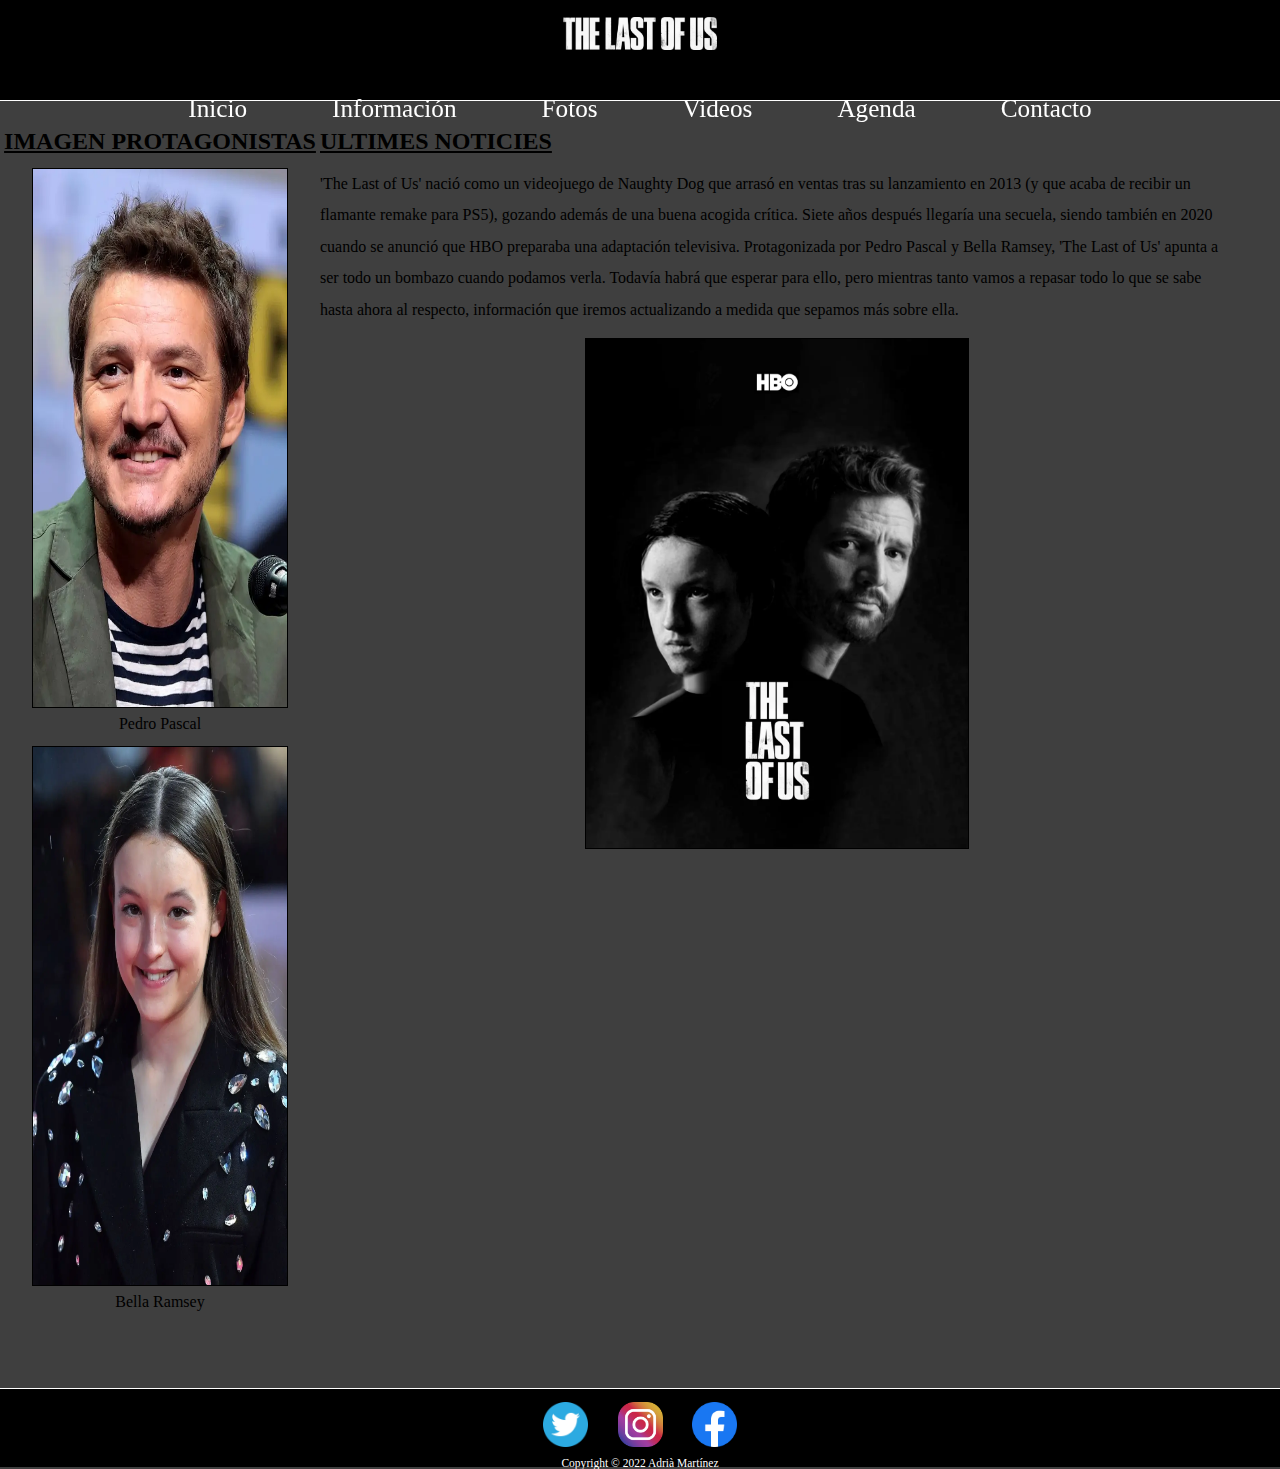
<file: index.html>
<!DOCTYPE html>
<html lang="es">
<head>
    <meta charset="UTF-8">
    <meta http-equiv="X-UA-Compatible" content="IE=edge">
    <meta name="viewport" content="width=device-width, initial-scale=1.0">
    <meta name="author" content="Adria Martinez">
    <link rel="icon" href="./img/logoluciernagas.webp">
    <link rel="stylesheet" type="text/css" href="https://raw.githubusercontent.com/necolas/normalize.css/master/normalize.css%22%3E">
    <link rel="stylesheet" href="./css/common.css">
    <link rel="stylesheet" href="./css/index.css">
    <title>The Last of Us (noticias)</title>
</head>
<body>
    <header>
        <nav id="navegacio">
            <ul>
                <li><a href="./index.html">Inicio</a></li>
                <li><a href="./web/general.html">Información</a></li>
                <li><a href="./web/fotos.html">Fotos</a></li>
                <li><a href="./web/videos.html">Videos</a></li>
                <li><a href="./web/agenda.html">Agenda</a></li>
                <li><a href="./web/contacto.html">Contacto</a></li>
            </ul>
        </nav>
    </header>
    <main>
        <aside>
            <h2>IMAGEN PROTAGONISTAS</h2>
            <section>
                <img src="./img/pedro-pascal.webp" alt="Pedro Pascal">
                <p>Pedro Pascal</p>
                <img src="./img/bella-ramsey.webp" alt="Bella Ramsey">
                <p>Bella Ramsey</p>
            </section>
        </aside>
        <article>
            <h2>ULTIMES NOTICIES</h2>
            <p>'The Last of Us' nació como un videojuego de Naughty Dog que arrasó en ventas tras su lanzamiento en 2013 (y que acaba de recibir 
                un flamante remake para PS5), gozando además de una buena acogida crítica. Siete años después llegaría una secuela, siendo también 
                en 2020 cuando se anunció que HBO preparaba una adaptación televisiva.
                Protagonizada por Pedro Pascal y Bella Ramsey, 'The Last of Us' apunta a ser todo un bombazo cuando podamos verla. Todavía habrá 
                que esperar para ello, pero mientras tanto vamos a repasar todo lo que se sabe hasta ahora al respecto, información que iremos 
                actualizando a medida que sepamos más sobre ella.
            </p>
            <div>
                <img src="./img/the-last-of-us-serie.webp" alt="hbo serie">
            </div>
        </article>
    </main>
    <footer>
        <nav id="enllaços">
            <ul>
                <li><a href="https://twitter.com/TheLastofUsHBO" target="_blank"><img src="./img/twitter-logo.webp" alt="Twitter logo"></a></li>
                <li><a href="https://www.instagram.com/naughty_dog_inc/" target="_blank"><img src="./img//instagram.webp" alt="Instagram logo"></a></li>
                <li><a href="https://www.facebook.com/TheLastOfUsES/" target="_blank"><img src="./img/facebook-logo.webp" alt="Facebook logo"></a></li>
            </ul>
        </nav>
        <p>Copyright © 2022 Adrià Martínez</p>
    </footer>
</body>
</html>
</file>
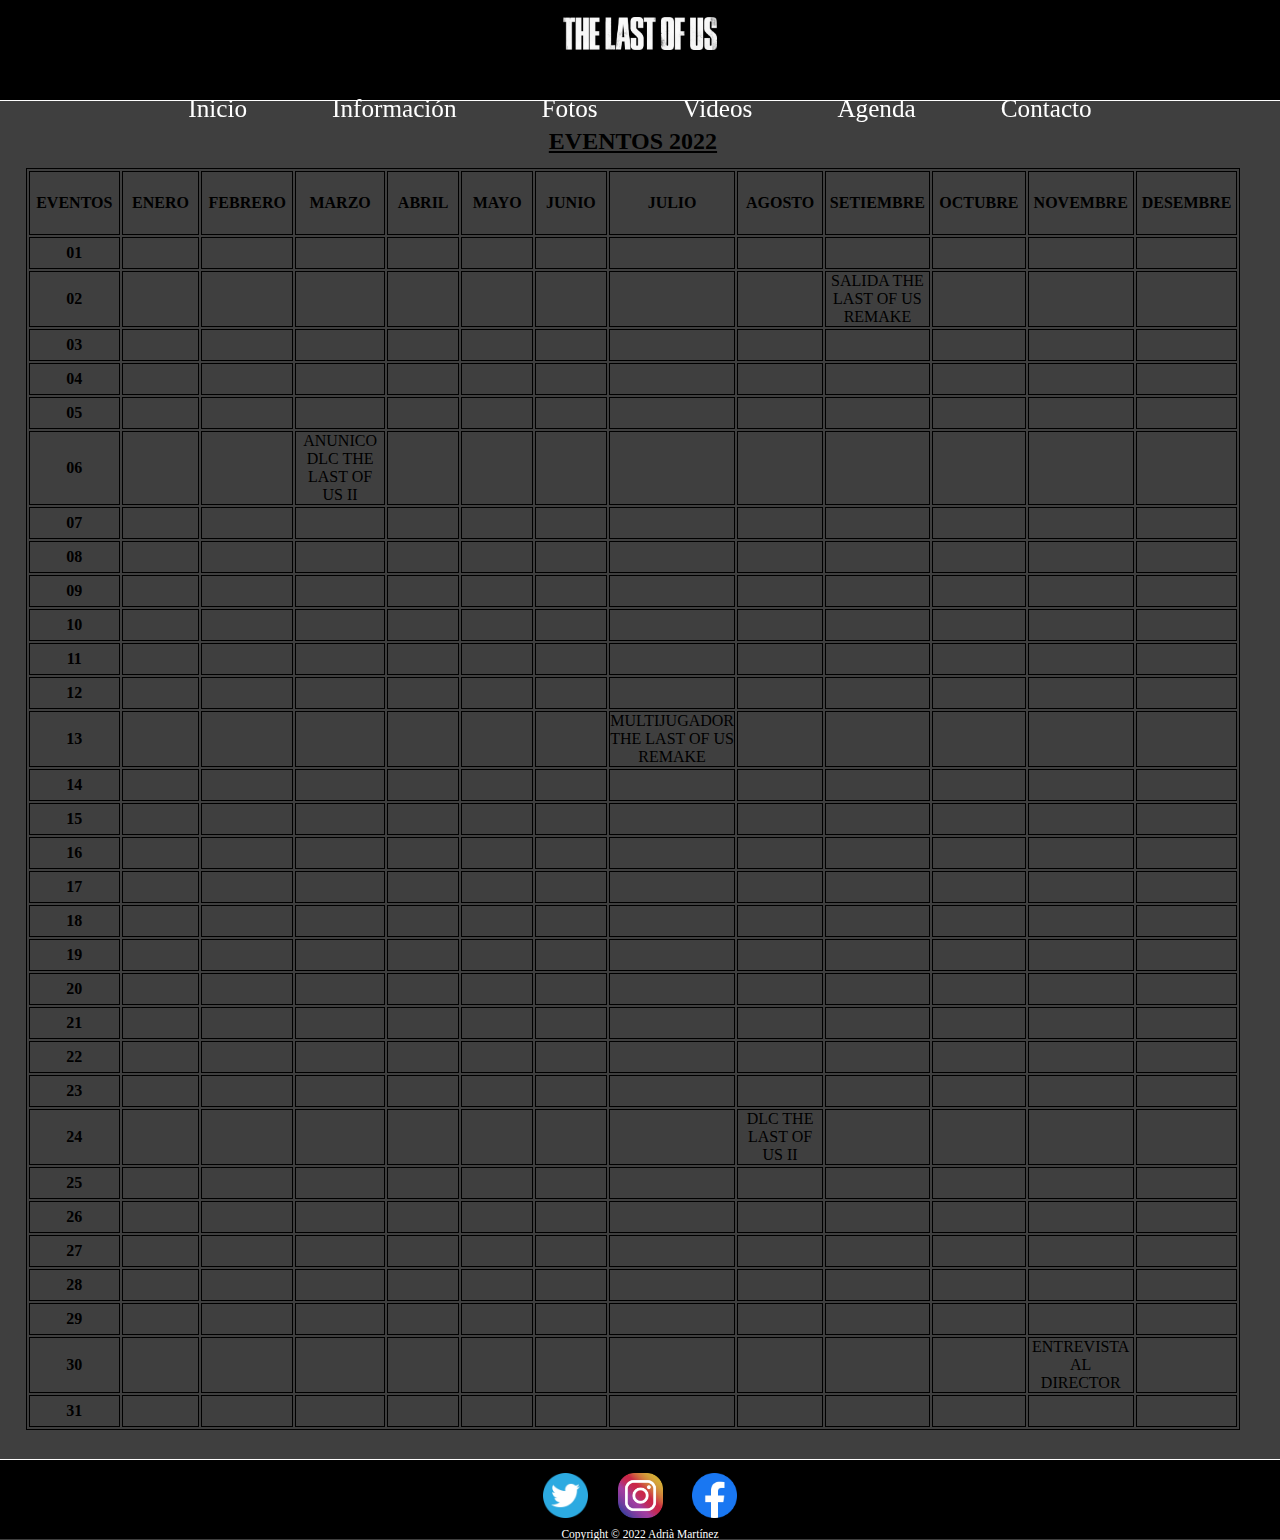
<file: web/agenda.html>
<!DOCTYPE html>
<html lang="es">
<head>
    <meta charset="UTF-8">
    <meta http-equiv="X-UA-Compatible" content="IE=edge">
    <meta name="viewport" content="width=device-width, initial-scale=1.0">
    <meta name="author" content="Adria Martinez">
    <link rel="icon" href="../img/logoluciernagas.webp">
    <link rel="stylesheet" type="text/css" href="https://raw.githubusercontent.com/necolas/normalize.css/master/normalize.css%22%3E">
    <link rel="stylesheet" href="../css/common.css">
    <link rel="stylesheet" href="../css/agenda.css">
    <title>The Last of Us (agenda)</title>
</head>
<body>
    <header>
        <nav id="navegacio">
            <ul>
                <li><a href="../index.html">Inicio</a></li>
                <li><a href="./general.html">Información</a></li>
                <li><a href="./fotos.html">Fotos</a></li>
                <li><a href="./videos.html">Videos</a></li>
                <li><a href="./agenda.html">Agenda</a></li>
                <li><a href="./contacto.html">Contacto</a></li>
            </ul>
        </nav>
    </header>
    <main>
        <h2>EVENTOS 2022</h2>
        <table>
            <tr>
                <th>EVENTOS</th>
                <th class="meses">ENERO</th>
                <th class="meses">FEBRERO</th>
                <th class="meses">MARZO</th>
                <th class="meses">ABRIL</th>
                <th class="meses">MAYO</th>
                <th class="meses">JUNIO</th>
                <th class="meses">JULIO</th>
                <th class="meses">AGOSTO</th>
                <th class="meses">SETIEMBRE</th>
                <th class="meses">OCTUBRE</th>
                <th class="meses">NOVEMBRE</th>
                <th class="meses">DESEMBRE</th>
            </tr>
            <tr>
                <th>01</th>
                <td></td>
                <td></td>
                <td></td>
                <td></td>
                <td></td>
                <td></td>
                <td></td>
                <td></td>
                <td></td>
                <td></td>
                <td></td>
                <td></td>
            </tr>
            <tr>
                <th>02</th>
                <td></td>
                <td></td>
                <td></td>
                <td></td>
                <td></td>
                <td></td>
                <td></td>
                <td></td>
                <td>SALIDA THE LAST OF US REMAKE</td>
                <td></td>
                <td></td>
                <td></td>
            </tr>
            <tr>
                <th>03</th>
                <td></td>
                <td></td>
                <td></td>
                <td></td>
                <td></td>
                <td></td>
                <td></td>
                <td></td>
                <td></td>
                <td></td>
                <td></td>
                <td></td>
            </tr>
            <tr>
                <th>04</th>
                <td></td>
                <td></td>
                <td></td>
                <td></td>
                <td></td>
                <td></td>
                <td></td>
                <td></td>
                <td></td>
                <td></td>
                <td></td>
                <td></td>
            </tr>
            <tr>
                <th>05</th>
                <td></td>
                <td></td>
                <td></td>
                <td></td>
                <td></td>
                <td></td>
                <td></td>
                <td></td>
                <td></td>
                <td></td>
                <td></td>
                <td></td>
            </tr>
            <tr>
                <th>06</th>
                <td></td>
                <td></td>
                <td>ANUNICO DLC THE LAST OF US II</td>
                <td></td>
                <td></td>
                <td></td>
                <td></td>
                <td></td>
                <td></td>
                <td></td>
                <td></td>
                <td></td>
            </tr>
            <tr>
                <th>07</th>
                <td></td>
                <td></td>
                <td></td>
                <td></td>
                <td></td>
                <td></td>
                <td></td>
                <td></td>
                <td></td>
                <td></td>
                <td></td>
                <td></td>
            </tr>
            <tr>
                <th>08</th>
                <td></td>
                <td></td>
                <td></td>
                <td></td>
                <td></td>
                <td></td>
                <td></td>
                <td></td>
                <td></td>
                <td></td>
                <td></td>
                <td></td>
            </tr>
            <tr>
                <th>09</th>
                <td></td>
                <td></td>
                <td></td>
                <td></td>
                <td></td>
                <td></td>
                <td></td>
                <td></td>
                <td></td>
                <td></td>
                <td></td>
                <td></td>
            </tr>
            <tr>
                <th>10</th>
                <td></td>
                <td></td>
                <td></td>
                <td></td>
                <td></td>
                <td></td>
                <td></td>
                <td></td>
                <td></td>
                <td></td>
                <td></td>
                <td></td>
            </tr>
            <tr>
                <th>11</th>
                <td></td>
                <td></td>
                <td></td>
                <td></td>
                <td></td>
                <td></td>
                <td></td>
                <td></td>
                <td></td>
                <td></td>
                <td></td>
                <td></td>
            </tr>
            <tr>
                <th>12</th>
                <td></td>
                <td></td>
                <td></td>
                <td></td>
                <td></td>
                <td></td>
                <td></td>
                <td></td>
                <td></td>
                <td></td>
                <td></td>
                <td></td>
            </tr>
            <tr>
                <th>13</th>
                <td></td>
                <td></td>
                <td></td>
                <td></td>
                <td></td>
                <td></td>
                <td>MULTIJUGADOR THE LAST OF US REMAKE</td>
                <td></td>
                <td></td>
                <td></td>
                <td></td>
                <td></td>
            </tr>
            <tr>
                <th>14</th>
                <td></td>
                <td></td>
                <td></td>
                <td></td>
                <td></td>
                <td></td>
                <td></td>
                <td></td>
                <td></td>
                <td></td>
                <td></td>
                <td></td>
            </tr>
            <tr>
                <th>15</th>
                <td></td>
                <td></td>
                <td></td>
                <td></td>
                <td></td>
                <td></td>
                <td></td>
                <td></td>
                <td></td>
                <td></td>
                <td></td>
                <td></td>
            </tr>
            <tr>
                <th>16</th>
                <td></td>
                <td></td>
                <td></td>
                <td></td>
                <td></td>
                <td></td>
                <td></td>
                <td></td>
                <td></td>
                <td></td>
                <td></td>
                <td></td>
            </tr>
            <tr>
                <th>17</th>
                <td></td>
                <td></td>
                <td></td>
                <td></td>
                <td></td>
                <td></td>
                <td></td>
                <td></td>
                <td></td>
                <td></td>
                <td></td>
                <td></td>
            </tr>
            <tr>
                <th>18</th>
                <td></td>
                <td></td>
                <td></td>
                <td></td>
                <td></td>
                <td></td>
                <td></td>
                <td></td>
                <td></td>
                <td></td>
                <td></td>
                <td></td>
            </tr>
            <tr>
                <th>19</th>
                <td></td>
                <td></td>
                <td></td>
                <td></td>
                <td></td>
                <td></td>
                <td></td>
                <td></td>
                <td></td>
                <td></td>
                <td></td>
                <td></td>
            </tr>
            <tr>
                <th>20</th>
                <td></td>
                <td></td>
                <td></td>
                <td></td>
                <td></td>
                <td></td>
                <td></td>
                <td></td>
                <td></td>
                <td></td>
                <td></td>
                <td></td>
            </tr>
            <tr>
                <th>21</th>
                <td></td>
                <td></td>
                <td></td>
                <td></td>
                <td></td>
                <td></td>
                <td></td>
                <td></td>
                <td></td>
                <td></td>
                <td></td>
                <td></td>
            </tr>
            <tr>
                <th>22</th>
                <td></td>
                <td></td>
                <td></td>
                <td></td>
                <td></td>
                <td></td>
                <td></td>
                <td></td>
                <td></td>
                <td></td>
                <td></td>
                <td></td>
            </tr>
            <tr>
                <th>23</th>
                <td></td>
                <td></td>
                <td></td>
                <td></td>
                <td></td>
                <td></td>
                <td></td>
                <td></td>
                <td></td>
                <td></td>
                <td></td>
                <td></td>
            </tr>
            <tr>
                <th>24</th>
                <td></td>
                <td></td>
                <td></td>
                <td></td>
                <td></td>
                <td></td>
                <td></td>
                <td>DLC THE LAST OF US II</td>
                <td></td>
                <td></td>
                <td></td>
                <td></td>
            </tr>
            <tr>
                <th>25</th>
                <td></td>
                <td></td>
                <td></td>
                <td></td>
                <td></td>
                <td></td>
                <td></td>
                <td></td>
                <td></td>
                <td></td>
                <td></td>
                <td></td>
            </tr>
            <tr>
                <th>26</th>
                <td></td>
                <td></td>
                <td></td>
                <td></td>
                <td></td>
                <td></td>
                <td></td>
                <td></td>
                <td></td>
                <td></td>
                <td></td>
                <td></td>
            </tr>
            <tr>
                <th>27</th>
                <td></td>
                <td></td>
                <td></td>
                <td></td>
                <td></td>
                <td></td>
                <td></td>
                <td></td>
                <td></td>
                <td></td>
                <td></td>
                <td></td>
            </tr>
            <tr>
                <th>28</th>
                <td></td>
                <td></td>
                <td></td>
                <td></td>
                <td></td>
                <td></td>
                <td></td>
                <td></td>
                <td></td>
                <td></td>
                <td></td>
                <td></td>
            </tr>
            <tr>
                <th>29</th>
                <td></td>
                <td></td>
                <td></td>
                <td></td>
                <td></td>
                <td></td>
                <td></td>
                <td></td>
                <td></td>
                <td></td>
                <td></td>
                <td></td>
            </tr>
            <tr>
                <th>30</th>
                <td></td>
                <td></td>
                <td></td>
                <td></td>
                <td></td>
                <td></td>
                <td></td>
                <td></td>
                <td></td>
                <td></td>
                <td>ENTREVISTA AL DIRECTOR</td>
                <td></td>
            </tr>
            <tr>
                <th>31</th>
                <td></td>
                <td></td>
                <td></td>
                <td></td>
                <td></td>
                <td></td>
                <td></td>
                <td></td>
                <td></td>
                <td></td>
                <td></td>
                <td></td>
            </tr>
        </table>
    </main>
    <footer>
        <nav id="enllaços">
            <ul>
                <li><a href="https://twitter.com/TheLastofUsHBO" target="_blank"><img src="../img/twitter-logo.webp" alt="Twitter logo"></a></li>
                <li><a href="https://www.instagram.com/naughty_dog_inc/" target="_blank"><img src="../img//instagram.webp" alt="Instagram logo"></a></li>
                <li><a href="https://www.facebook.com/TheLastOfUsES/" target="_blank"><img src="../img/facebook-logo.webp" alt="Facebook logo"></a></li>
            </ul>
        </nav>
        <p>Copyright © 2022 Adrià Martínez</p>
    </footer>
</body>
</html>
</file>
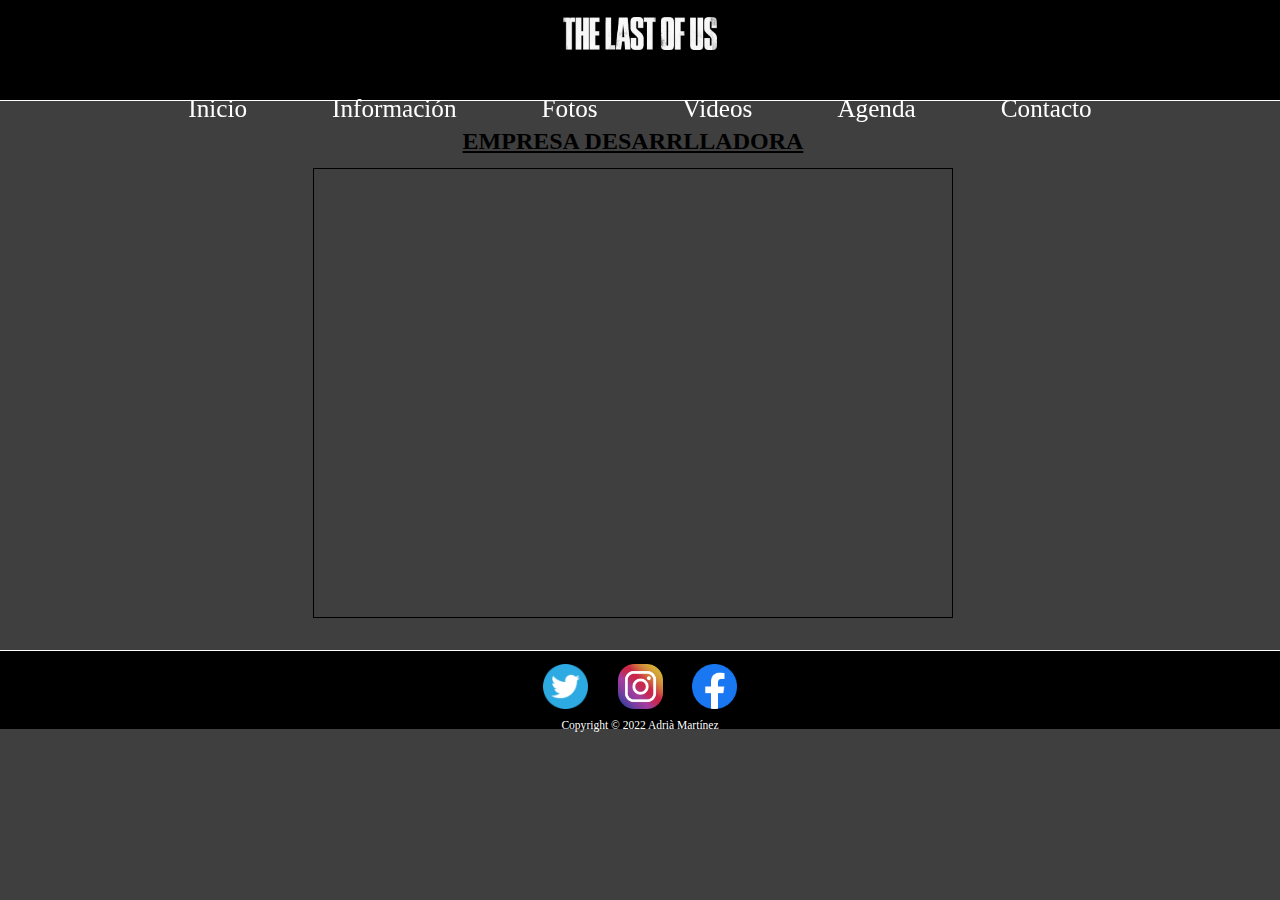
<file: web/contacto.html>
<!DOCTYPE html>
<html lang="es">
<head>
    <meta charset="UTF-8">
    <meta http-equiv="X-UA-Compatible" content="IE=edge">
    <meta name="viewport" content="width=device-width, initial-scale=1.0">
    <meta name="author" content="Adria Martinez">
    <link rel="icon" href="../img/logoluciernagas.webp">
    <link rel="stylesheet" type="text/css" href="https://raw.githubusercontent.com/necolas/normalize.css/master/normalize.css%22%3E">
    <link rel="stylesheet" href="../css/common.css">
    <link rel="stylesheet" href="../css/contacto.css">
    <title>The Last of Us (contacto)</title>
</head>
<body>
    <header>
        <nav id="navegacio">
            <ul>
                <li><a href="../index.html">Inicio</a></li>
                <li><a href="./general.html">Información</a></li>
                <li><a href="./fotos.html">Fotos</a></li>
                <li><a href="./videos.html">Videos</a></li>
                <li><a href="./agenda.html">Agenda</a></li>
                <li><a href="./contacto.html">Contacto</a></li>
            </ul>
        </nav>
    </header>
    <main>
        <h2>EMPRESA DESARRLLADORA</h2>
        <iframe src="https://www.google.com/maps/embed?pb=!1m18!1m12!1m3!1d54175549.91244866!2d169.8100456!3d34.02813950000001!2m3!1f0!2f0!3f0!3m2!1i1024!2i768!4f13.1!3m3!1m2!1s0x80c2bb39055993f7%3A0xbc891fc1b60f587a!2sNaughty%20Dog%20LLC!5e0!3m2!1ses!2ses!4v1664476947109!5m2!1ses!2ses" width="600" height="450"></iframe>
    </main>
    <footer>
        <nav id="enllaços">
            <ul>
                <li><a href="https://twitter.com/TheLastofUsHBO" target="_blank"><img src="../img/twitter-logo.webp" alt="Twitter logo"></a></li>
                <li><a href="https://www.instagram.com/naughty_dog_inc/" target="_blank"><img src="../img//instagram.webp" alt="Instagram logo"></a></li>
                <li><a href="https://www.facebook.com/TheLastOfUsES/" target="_blank"><img src="../img/facebook-logo.webp" alt="Facebook logo"></a></li>
            </ul>
        </nav>
        <p>Copyright © 2022 Adrià Martínez</p>
    </footer>
</body>
</html>
</file>
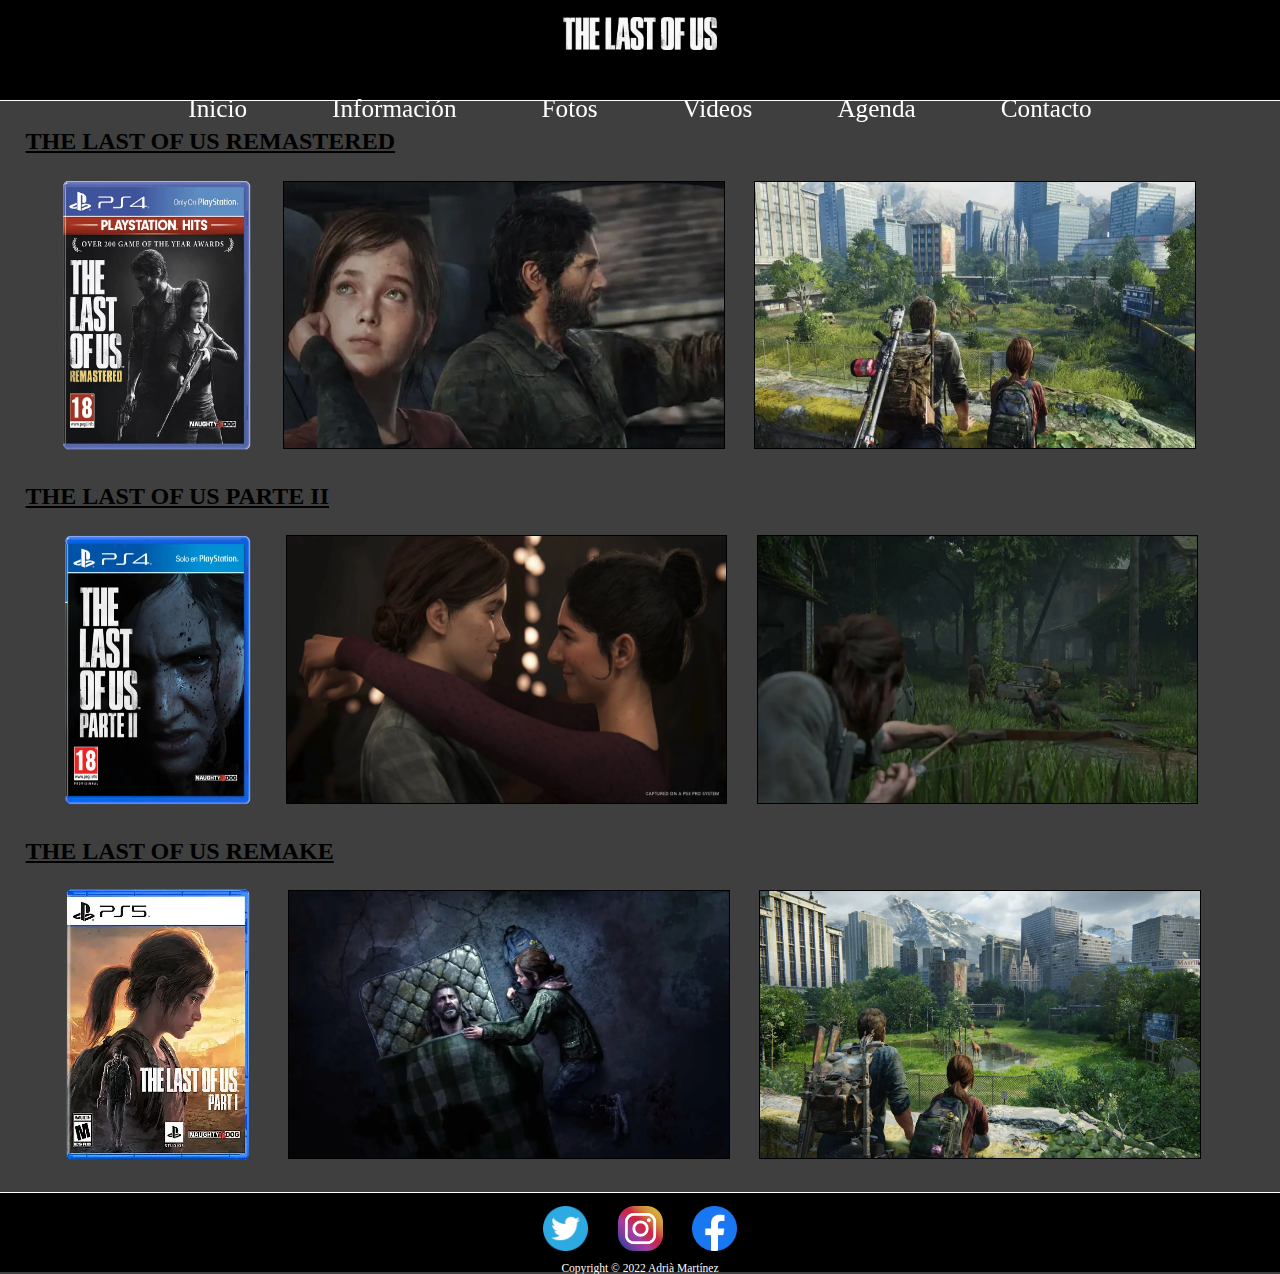
<file: web/fotos.html>
<!DOCTYPE html>
<html lang="es">
<head>
    <meta charset="UTF-8">
    <meta http-equiv="X-UA-Compatible" content="IE=edge">
    <meta name="viewport" content="width=device-width, initial-scale=1.0">
    <meta name="author" content="Adria Martinez">
    <link rel="icon" href="../img/logoluciernagas.webp">
    <link rel="stylesheet" type="text/css" href="https://raw.githubusercontent.com/necolas/normalize.css/master/normalize.css%22%3E">
    <link rel="stylesheet" href="../css/common.css">
    <link rel="stylesheet" href="../css/fotos.css">
    <title>The Last of Us (fotos)</title>
</head>
<body>
    <header>
        <nav id="navegacio">
            <ul>
                <li><a href="../index.html">Inicio</a></li>
                <li><a href="./general.html">Información</a></li>
                <li><a href="./fotos.html">Fotos</a></li>
                <li><a href="./videos.html">Videos</a></li>
                <li><a href="./agenda.html">Agenda</a></li>
                <li><a href="./contacto.html">Contacto</a></li>
            </ul>
        </nav>
    </header>
    <main>
        <section>
            <h2>THE LAST OF US REMASTERED</h2>
            <div>
                <img src="../img/the-last-of-us-remastered.webp" alt="juego the last of us remasterd" id="caratula01">
                <img src="../img/the-last-of-us-remastered-cinematica.webp" alt="cinematica the last of us remastered" class="captura">
                <img src="../img/gameplay-the-last-of-us-remastered.webp" alt="gameplay the last of us remastered" class="captura">
            </div>
        </section>
        <section>
            <h2>THE LAST OF US PARTE II</h2>
            <div>
                <img src="../img/the-last-of-us-ll.webp" alt="juego the last of us 2" id="caratula02">
                <img src="../img/the-last-of-us-parte-ll-cinematica.webp" alt="cinematica the last of us parte 2" class="captura">
                <img src="../img/the-last-of-us-parte-ll-gameplay.webp" alt="gameplay the last of us parte 2" class="captura">
            </div>
        </section>
        <section>
            <h2>THE LAST OF US REMAKE</h2>
            <div>
                <img src="../img/the-last-of-us-remake.webp" alt="juego the last of us remake" id="caratula03">
                <img src="../img/the-last-of-us-remake-cinematica.webp" alt="cinematica the last of us remake" class="captura">
                <img src="../img/the-last-of-us-remake-gameplay.webp" alt="gameplay the last of us remake" class="captura">
            </div>
        </section>
    </main>
    <footer>
        <nav id="enllaços">
            <ul>
                <li><a href="https://twitter.com/TheLastofUsHBO" target="_blank"><img src="../img/twitter-logo.webp" alt="Twitter logo"></a></li>
                <li><a href="https://www.instagram.com/naughty_dog_inc/" target="_blank"><img src="../img//instagram.webp" alt="Instagram logo"></a></li>
                <li><a href="https://www.facebook.com/TheLastOfUsES/" target="_blank"><img src="../img/facebook-logo.webp" alt="Facebook logo"></a></li>
            </ul>
        </nav>
        <p>Copyright © 2022 Adrià Martínez</p>
    </footer>
</body>
</html>
</file>
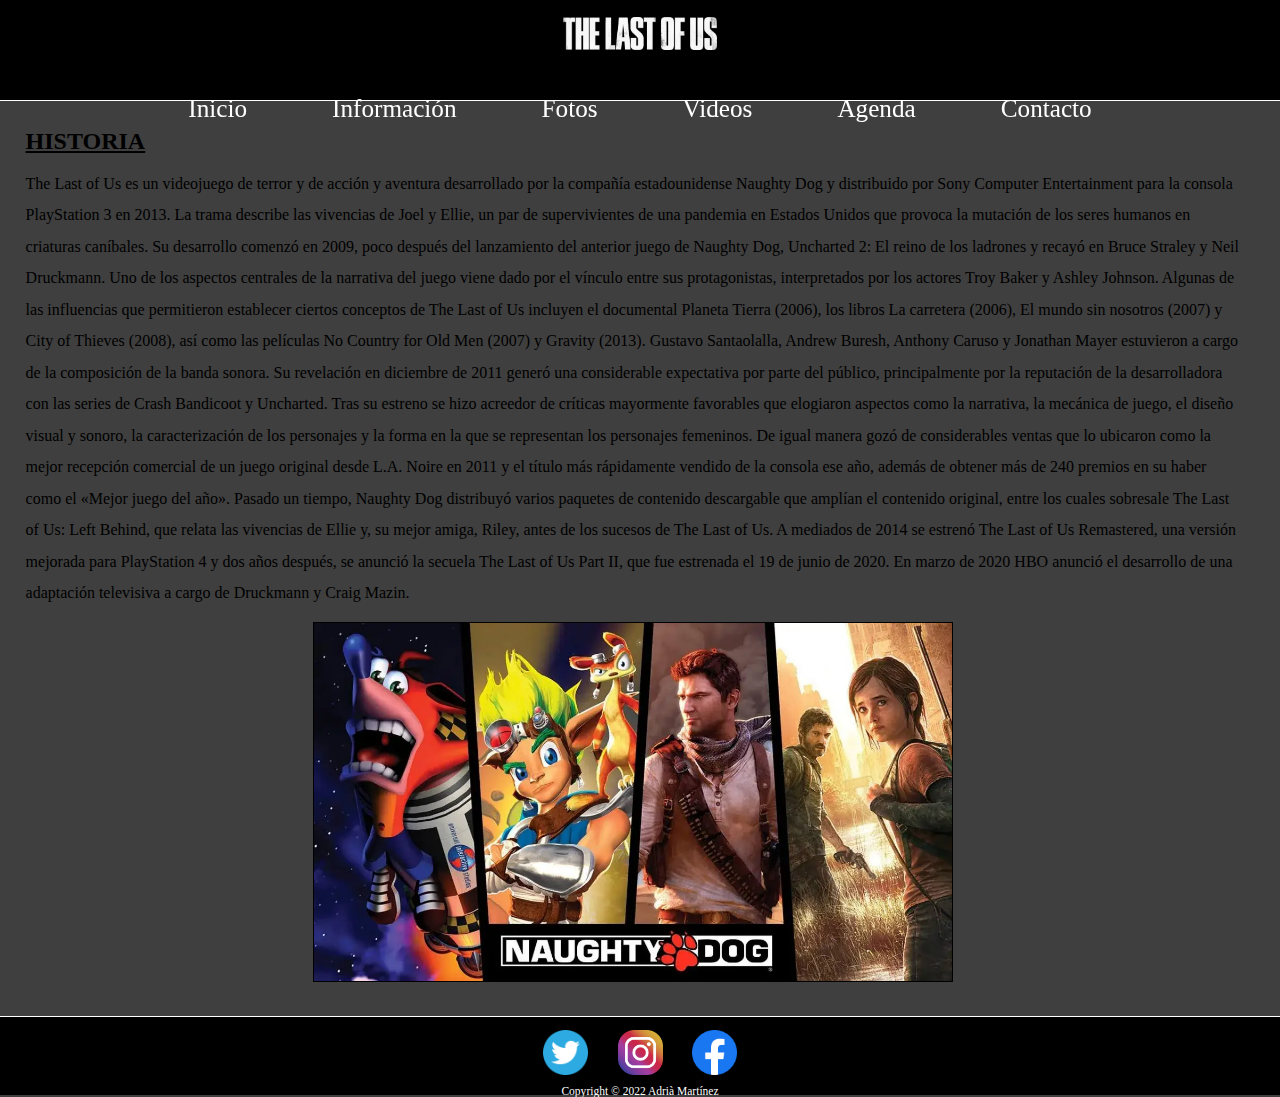
<file: web/general.html>
<!DOCTYPE html>
<html lang="es">
<head>
    <meta charset="UTF-8">
    <meta http-equiv="X-UA-Compatible" content="IE=edge">
    <meta name="viewport" content="width=device-width, initial-scale=1.0">
    <meta name="author" content="Adria Martinez">
    <link rel="icon" href="../img/logoluciernagas.webp">
    <link rel="stylesheet" type="text/css" href="https://raw.githubusercontent.com/necolas/normalize.css/master/normalize.css%22%3E">
    <link rel="stylesheet" href="../css/common.css">
    <link rel="stylesheet" href="../css/general.css">
    <title>The Last of Us (historia)</title>
</head>
<body>
    <header>
        <nav id="navegacio">
            <ul>
                <li><a href="../index.html">Inicio</a></li>
                <li><a href="./general.html">Información</a></li>
                <li><a href="./fotos.html">Fotos</a></li>
                <li><a href="./videos.html">Videos</a></li>
                <li><a href="./agenda.html">Agenda</a></li>
                <li><a href="./contacto.html">Contacto</a></li>
            </ul>
        </nav>
    </header>
    <main>
        <h2>HISTORIA</h2>
        <p>The Last of Us es un videojuego de terror y de acción y aventura desarrollado por la compañía estadounidense Naughty Dog y distribuido 
            por Sony Computer Entertainment para la consola PlayStation 3 en 2013. La trama describe las vivencias de Joel y Ellie, un par de 
            supervivientes de una pandemia en Estados Unidos que provoca la mutación de los seres humanos en criaturas caníbales.
            
            Su desarrollo comenzó en 2009, poco después del lanzamiento del anterior juego de Naughty Dog, Uncharted 2: El reino de los ladrones y 
            recayó en Bruce Straley y Neil Druckmann. Uno de los aspectos centrales de la narrativa del juego viene dado por el vínculo entre sus 
            protagonistas, interpretados por los actores Troy Baker y Ashley Johnson. Algunas de las influencias que permitieron establecer 
            ciertos conceptos de The Last of Us incluyen el documental Planeta Tierra (2006), los libros La carretera (2006), El mundo sin 
            nosotros (2007) y City of Thieves (2008), así como las películas No Country for Old Men (2007) y Gravity (2013). Gustavo Santaolalla, 
            Andrew Buresh, Anthony Caruso y Jonathan Mayer estuvieron a cargo de la composición de la banda sonora.
            
            Su revelación en diciembre de 2011 generó una considerable expectativa por parte del público, principalmente por la reputación de la 
            desarrolladora con las series de Crash Bandicoot y Uncharted. Tras su estreno se hizo acreedor de críticas mayormente favorables que 
            elogiaron aspectos como la narrativa, la mecánica de juego, el diseño visual y sonoro, la caracterización de los personajes y la forma 
            en la que se representan los personajes femeninos. De igual manera gozó de considerables ventas que lo ubicaron como la mejor recepción
            comercial de un juego original desde L.A. Noire en 2011 y el título más rápidamente vendido de la consola ese año, además de obtener 
            más de 240 premios en su haber como el «Mejor juego del año». Pasado un tiempo, Naughty Dog distribuyó varios paquetes de contenido 
            descargable que amplían el contenido original, entre los cuales sobresale The Last of Us: Left Behind, que relata las vivencias de 
            Ellie y, su mejor amiga, Riley, antes de los sucesos de The Last of Us. A mediados de 2014 se estrenó The Last of Us Remastered, 
            una versión mejorada para PlayStation 4 y dos años después, se anunció la secuela The Last of Us Part II, que fue estrenada el 19 de 
            junio de 2020. En marzo de 2020 HBO anunció el desarrollo de una adaptación televisiva a cargo de Druckmann y Craig Mazin.
        </p>
        <div>
            <img src="../img/naughty-dog.webp" alt="naughty dog">
        </div>
    </main>
    <footer>
        <nav id="enllaços">
            <ul>
                <li><a href="https://twitter.com/TheLastofUsHBO" target="_blank"><img src="../img/twitter-logo.webp" alt="Twitter logo"></a></li>
                <li><a href="https://www.instagram.com/naughty_dog_inc/" target="_blank"><img src="../img//instagram.webp" alt="Instagram logo"></a></li>
                <li><a href="https://www.facebook.com/TheLastOfUsES/" target="_blank"><img src="../img/facebook-logo.webp" alt="Facebook logo"></a></li>
            </ul>
        </nav>
        <p>Copyright © 2022 Adrià Martínez</p>
    </footer>
</body>
</html>
</file>
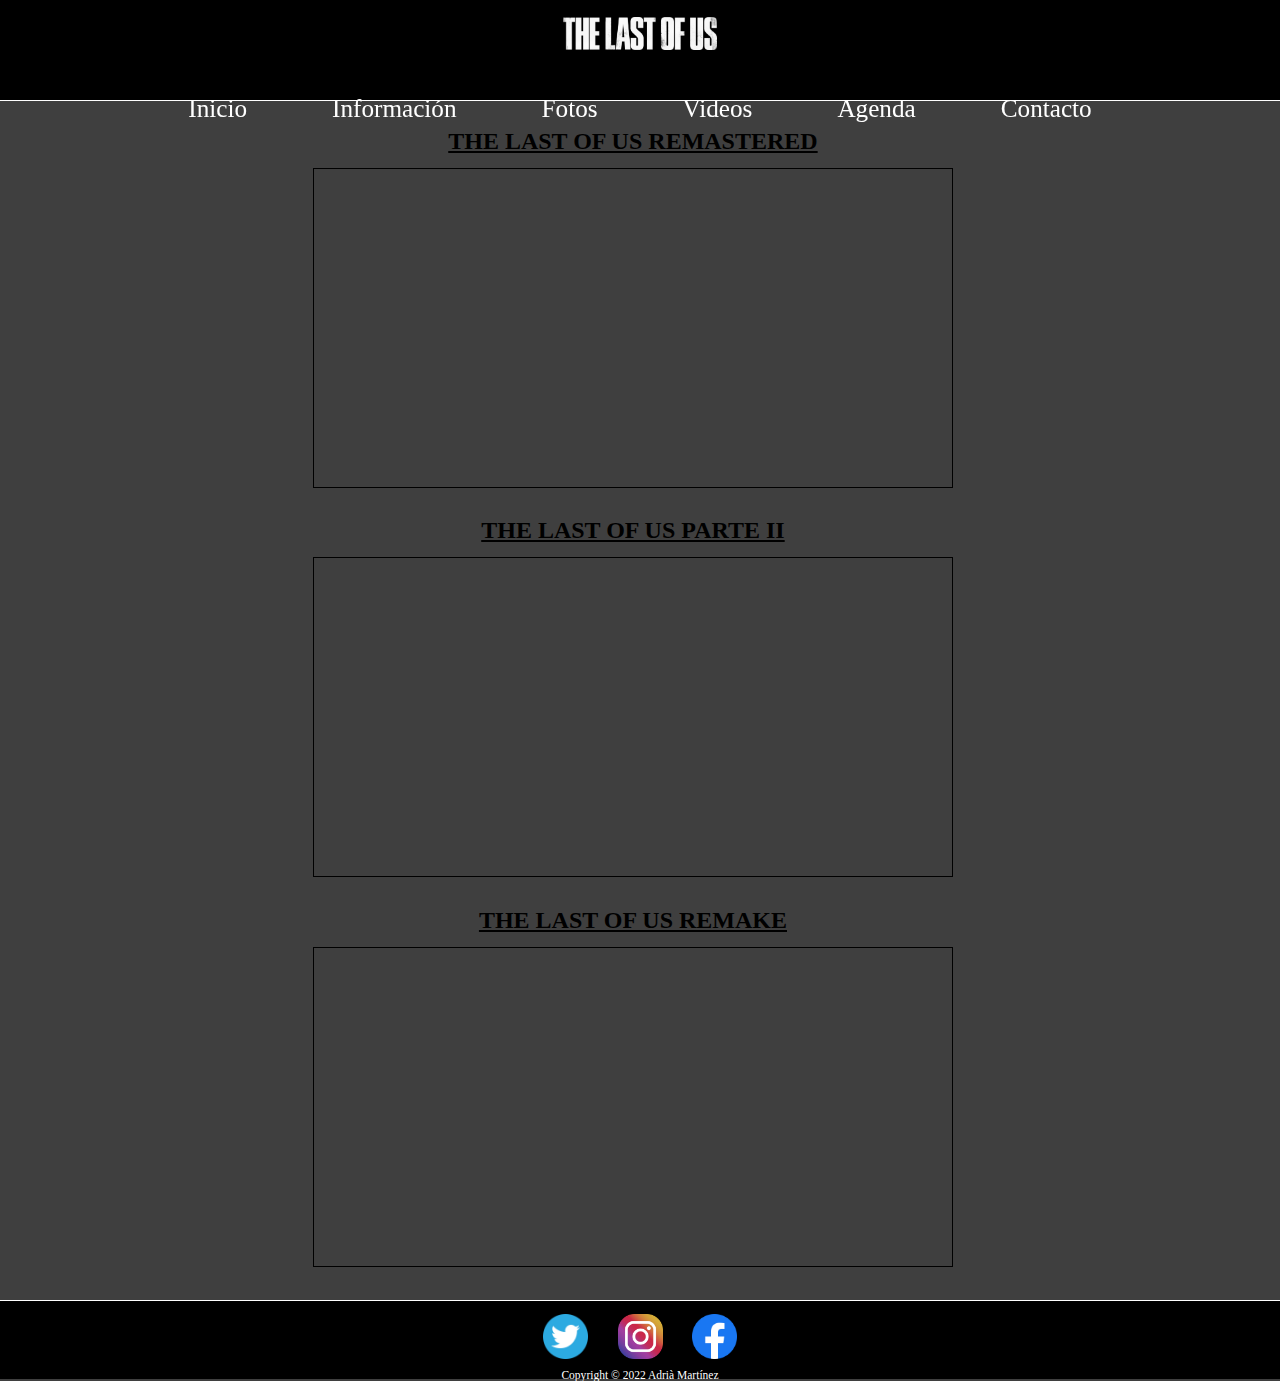
<file: web/videos.html>
<!DOCTYPE html>
<html lang="es">
<head>
    <meta charset="UTF-8">
    <meta http-equiv="X-UA-Compatible" content="IE=edge">
    <meta name="viewport" content="width=device-width, initial-scale=1.0">
    <meta name="author" content="Adria Martinez">
    <link rel="icon" href="../img/logoluciernagas.webp">
    <link rel="stylesheet" type="text/css" href="https://raw.githubusercontent.com/necolas/normalize.css/master/normalize.css%22%3E">
    <link rel="stylesheet" href="../css/common.css">
    <link rel="stylesheet" href="../css/videos.css">
    <title>The Last of Us (videos)</title>
</head>
<body>
    <header>
        <nav id="navegacio">
            <ul>
                <li><a href="../index.html">Inicio</a></li>
                <li><a href="./general.html">Información</a></li>
                <li><a href="./fotos.html">Fotos</a></li>
                <li><a href="./videos.html">Videos</a></li>
                <li><a href="./agenda.html">Agenda</a></li>
                <li><a href="./contacto.html">Contacto</a></li>
            </ul>
        </nav>
    </header>    
    <main>
        <section>
            <h2>THE LAST OF US REMASTERED</h2>
            <iframe src="https://www.youtube.com/embed/cb6JbxZayVA" preload = auto controls></iframe>
        </section>
        <section>
            <h2>THE LAST OF US PARTE II</h2>
            <iframe src="https://www.youtube.com/embed/VSLSvEjDm5s" preload = auto controls></iframe>
        </section>
        <section>
            <h2>THE LAST OF US REMAKE</h2>
            <iframe src="https://www.youtube.com/embed/9pmw4z3k_zg" preload = auto, controls></iframe>
        </section>
    </main>
    <footer>
        <nav id="enllaços">
            <ul>
                <li><a href="https://twitter.com/TheLastofUsHBO" target="_blank"><img src="../img/twitter-logo.webp" alt="Twitter logo"></a></li>
                <li><a href="https://www.instagram.com/naughty_dog_inc/" target="_blank"><img src="../img//instagram.webp" alt="Instagram logo"></a></li>
                <li><a href="https://www.facebook.com/TheLastOfUsES/" target="_blank"><img src="../img/facebook-logo.webp" alt="Facebook logo"></a></li>
            </ul>
        </nav>
        <p>Copyright © 2022 Adrià Martínez</p>
    </footer>
</body>
</html>
</file>
<file: css/common.css>
* {
    margin: 0;
    padding: 0;
    box-sizing: border-box;
    font-family: fantasy;
}

header {
    background-image: url(../img/logo-the-last-of-us.webp);
    background-size: 12vw;
    background-position-y: 1.3vw; 
    background-position-x: center;
    background-repeat: no-repeat;
    background-color: black;
    width: 100vw;
    height: 7.9vw;
    border: 0.1vw;
    border-bottom: 0.1vw solid white;
    position: fixed;
}

#navegacio ul {
    text-align: center;
    padding-top: 10.5vh;
}

#navegacio ul li {
    display: inline;
    margin: 3vh;

}

#navegacio ul li a {
    text-decoration:  none;
    color: white;
    padding: 1.5vh;
    font-size: 2.8vh;

}

#navegacio ul li a:hover {
    background-color: white;
    color: black;
    border-radius: 5px;
}

body {
    background-color: rgb(63, 63, 63);
}

h2 {
    margin-bottom: 1vw;
    text-decoration: underline;
}

#enllaços ul li {
    display: inline;
}

#enllaços ul li img {
    weight: 5vw;
    height: 5vh;
    margin: 1vw 1vw 0.5vw 1vw;
}

#enllaços ul li img:hover {
    transform: scale(1.1);
}

footer p {
color: white;
font-size: 0.9vw;
}

footer {
    text-align: center;  
    clear: both;
    background-color: black;
    height: 6.2vw;
    border-top: 0.1vw solid white;
}
</file>
<file: css/index.css>
aside {
    width: 25vw;
    text-align: center;
    float: left;
    margin-top: 10vw;
}

aside section img {
    width: 20vw;
    height: 60vh;
    text-align: center;
    border: 0.1vw solid black;
}

aside section p {
    margin: 0.25vw 0vw 1vw 0vw;
}

article {
    width: 73.9vw;
    height: 140vh;
    float: left;
    padding-right: 2.5vw;
    margin-top: 10vw;
}

article p {
    line-height: 3.5vh;
    margin-bottom: 1vw;
}

article div {
    text-align: center;
}

article div img {
    width: 30vw;
    border: 0.1vw solid black;
}
</file>
<file: css/agenda.css>
main {
    padding-top: 10vw;
    width: 94.9vw;
    margin-left: 2vw;
}

main {
    text-align: center;
}

table {
    border: 0.1vw solid black;
   
}

th, td {
    border: 0.1vw solid black;
    width: 10vw;
    height: 2.5vw;
}

.meses {
    height: 5vw;
}

footer {
    margin-top: 2.3vw;
}
</file>
<file: css/contacto.css>
main {
    padding-top: 10vw;
    width: 94.9vw;
    margin-left: 2vw;
    text-align: center;
}

main iframe {
    width: 50vw;
    border: solid 0.1vw black;
}

footer {
    margin-top: 2.2vw;
}
</file>
<file: css/fotos.css>
main {
    padding-top: 10vw;
    width: 94.9vw;
    margin-left: 2vw;
}

#caratula01, #caratula02, #caratula03 {
    height: 23vw;
}

#caratula01 {
    width: 20.3vw;
    margin-right: -0.48vw;

}

#caratula02 {
    width: 16.9vw;
    height: 23vw; 
    margin: 0vw 1.5vw 0vw 1.6vw;
}
#caratula03 {
    width: 19.9vw;
    height: 23vw;
    margin-left: 0.3vw;
}

.captura {
    width: 34.5vw;
    height: 21vw;
    border: solid 0.1vw black;
    margin: 0vw 2vw 1vw 0vw;

}

main section div {
margin-bottom: 1.3vw;
}
</file>
<file: css/general.css>
main {
    padding-top: 10vw;
    width: 94.9vw;
    margin-left: 2vw;
}

main p {
    line-height: 3.5vh;
}

main div {
    text-align: center;
}

main div img {
    width: 50vw;
    border: solid 0.1vw black;
    margin: 1vw 0vw 2.3vw 0vw;
}
</file>
<file: css/videos.css>
main {
    padding-top: 10vw;
    width: 94.9vw;
    margin-left: 2vw;
}

main {
    text-align: center;
}

main section iframe {
    width: 50vw;
    height: 25vw;
    margin-bottom: 2vw;
    border: solid 0.1vw black;
}

footer {
    margin-top:  0.3vw;
}
</file>
